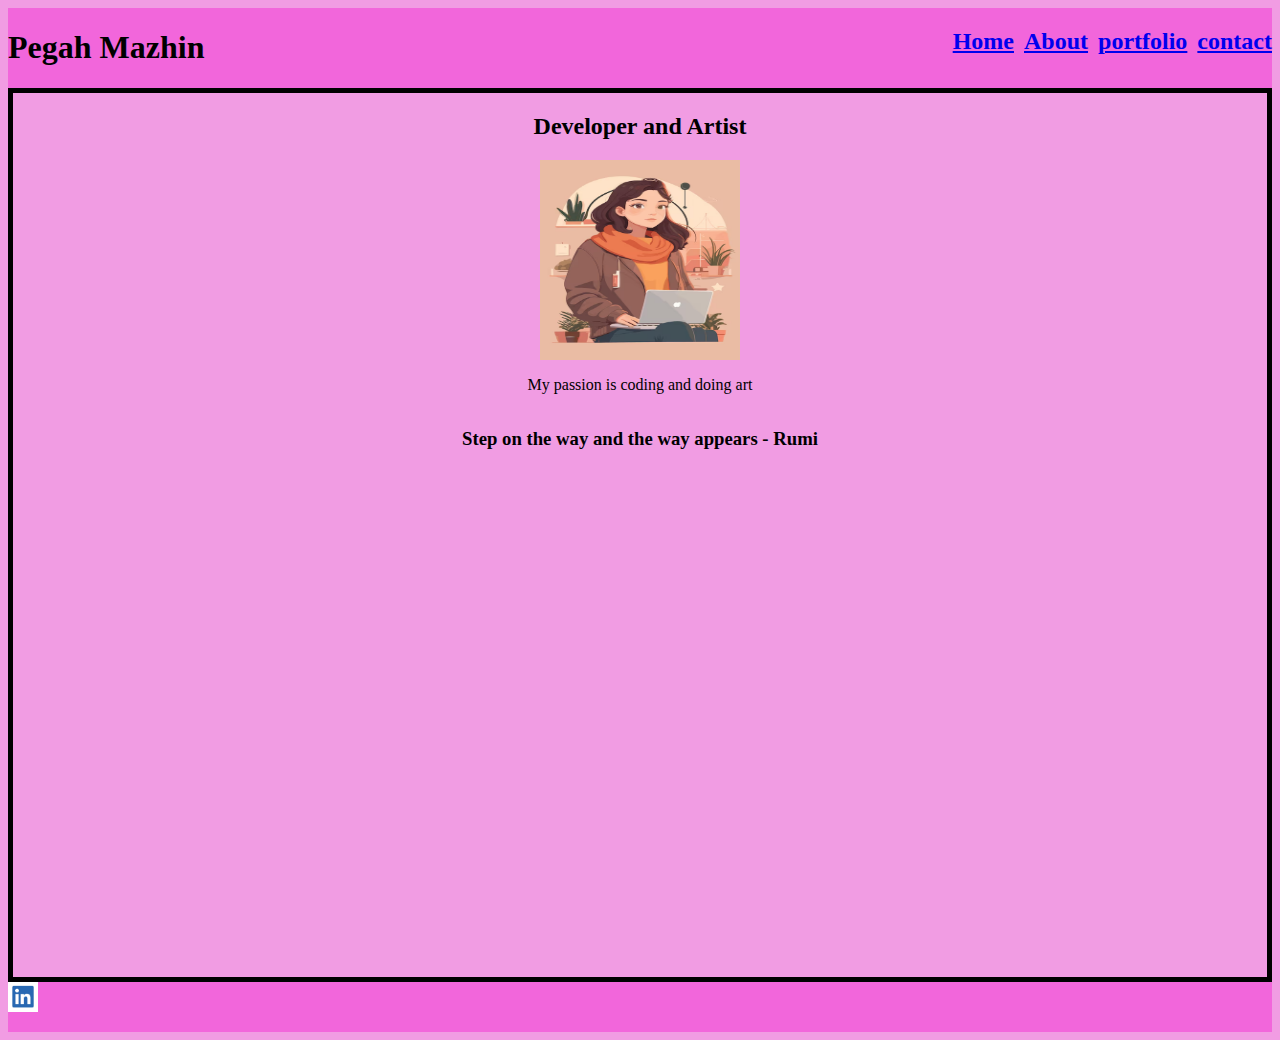
<file: index.html>
<html>
    <head>
        <link rel="stylesheet" href="./style.css"/>
        <title> My website</title>
    </head>

    <body>
        <header>
                <section>
                    <h1> Pegah Mazhin</h1>
                </section>
                <nav>
                    <a href="./index.html"> <h2> Home</h2> </a>
                    <a href="./about.html"> <h2> About</h2> </a>
                    <a href="./portfolio.html" > <h2> portfolio</h2></a>
                    <a href="./contact.html" > <h2> contact</h2></a>
                </nav>
        </header>

        <main id="main">
            <h2> Developer and Artist</h2>
            <img src="./images/coding.avif"/>
            <p> My passion is coding and doing art</p>
            <h3> Step on the way and the way appears - Rumi</h3>
        </main>

        <footer>
            <a href="https://linkedin.com" > <img class="linkedin"  src="./images/linkedin.jpg"/></a>
              </a>
        </footer>


   
        
    </body>
    
</html>
</file>
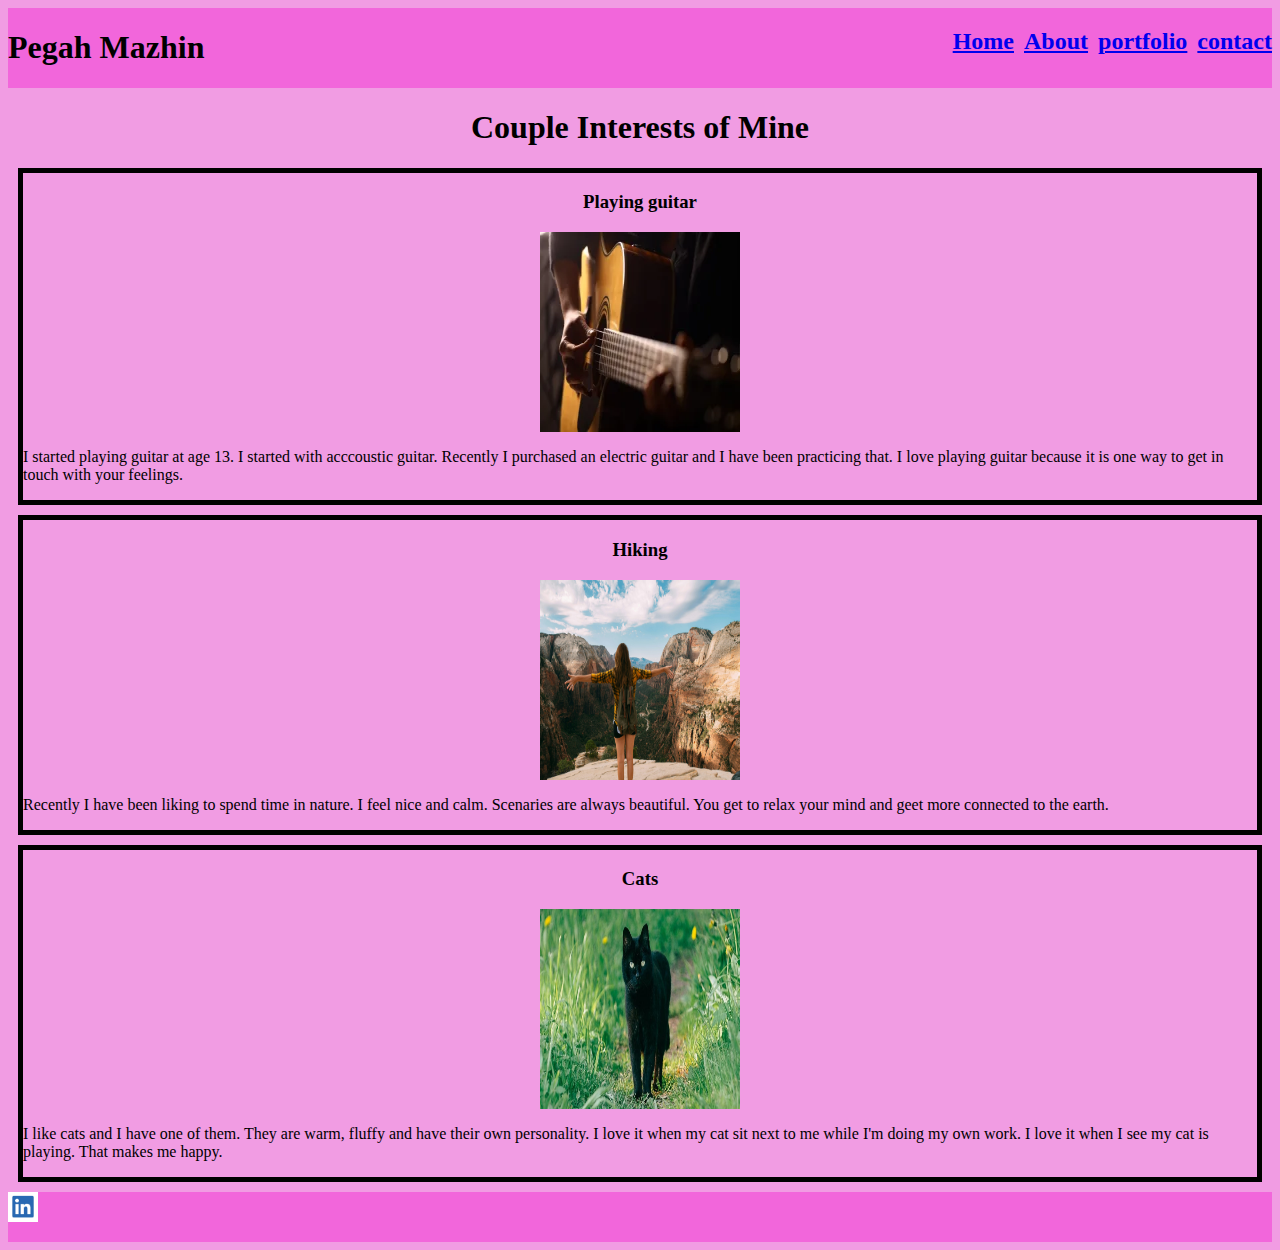
<file: about.html>
<html>
    <head>
        <link rel="stylesheet" href="./style.css"/>
        <title> My website</title>
    </head>
    <body>
        <header>
            <section>
                <h1> Pegah Mazhin</h1>
            </section>
            <nav>
                <a href="./index.html"> <h2> Home</h2> </a>
                <a href="./about.html"> <h2> About</h2> </a>
                <a href="./portfolio.html" > <h2> portfolio </h2></a>
                <a href="./contact.html" > <h2> contact </h2></a>
            </nav>
         </header>
        <main>
            <h1 id="CIM"> Couple Interests of Mine</h1>
            
                <section class="about">
                    <h3> Playing guitar</h3>
                    <img src="./images/guitar.webp"/>
                    <p> I started playing guitar at age 13. I started with acccoustic guitar. Recently I purchased an electric guitar
                        and I have been practicing that. I love playing guitar because it is one way to get in touch with your feelings.
                    </p>
                </section>

                <section class="about">
                    <h3> Hiking</h3>
                    <img src="./images/hiking.jpg"/>
                    <p> Recently I have been liking to spend time in nature. I feel nice and calm. Scenaries are always beautiful.
                        You get to relax your mind and geet more connected to the earth.
                    </p>
                </section>

                <section class="about">
                    <h3> Cats</h3>
                    <img src="./images/cat.jpg"/>
                    <p> I like cats and I have one of them. They are warm, fluffy and have their own personality. I love it when my cat sit next to me while I'm doing my own work.
                        I love it when I see my cat is playing. That makes me happy.
                    </p>
                </section>

                <footer>
                    <a href="https://linkedin.com" > <img class="linkedin"  src="./images/linkedin.jpg"/></a>
                      </a>
                </footer>

        </main>

    </body>


</html>
</file>
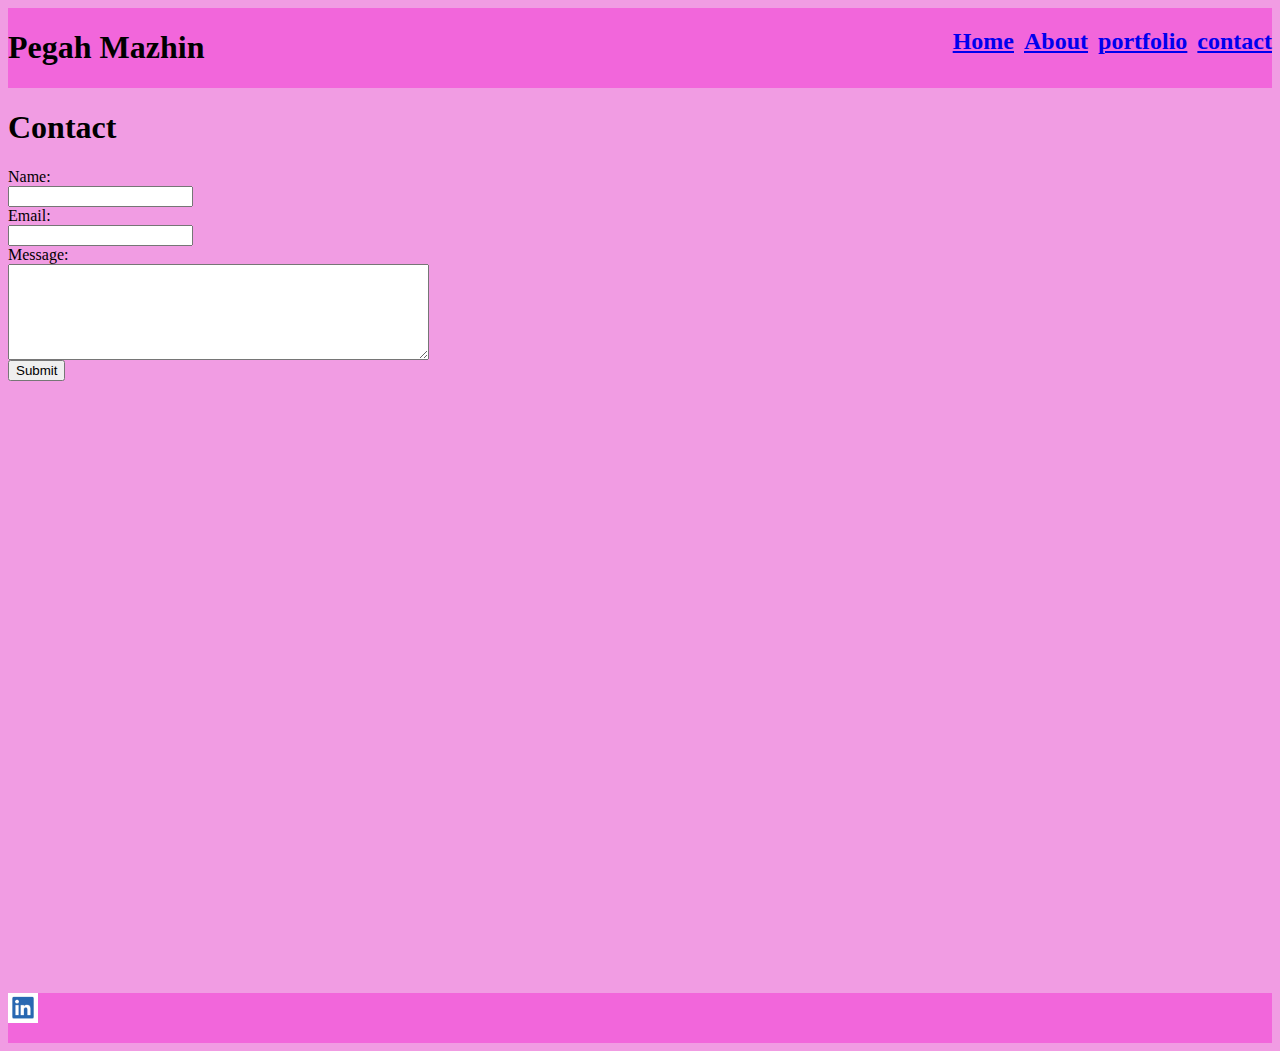
<file: contact.html>
<html>
        <head>
            <meta name="viewport" content="width=device-width, initial-scale=1.0">
            <link rel="stylesheet" href="./style.css"/>
            <title> My website</title>
        </head>

        <body>
            <header>
                <section>
                    <h1> Pegah Mazhin</h1>
                </section>
                <nav>
                    <a href="./index.html"> <h2> Home</h2> </a>
                    <a href="./about.html"> <h2> About</h2> </a>
                    <a href="./portfolio.html" > <h2> portfolio</h2></a>
                    <a href="./contact.html" > <h2> contact</h2></a>
                </nav>
             </header>
 
     <main>
      <h1>Contact</h1>

      <form >
        <section>
          <label for="name">Name:</label><br />
          <input id="name" type="text" name="name" />
        </section>

        <section>
          <label for="email">Email:</label><br />
          <input id="email" type="email" name="email" />
        </section>

        <section>
          <label for="message">Message:</label><br />
          <textarea id="message" name="message" rows="6" cols="50"></textarea>
        </section>

        <button type="submit" >Submit</button>
      </form>

    </main>

    <footer>
        <a href="https://linkedin.com" > <img class="linkedin"  src="./images/linkedin.jpg"/></a>
          </a>
    </footer>
    
  </body>
</html>
</file>
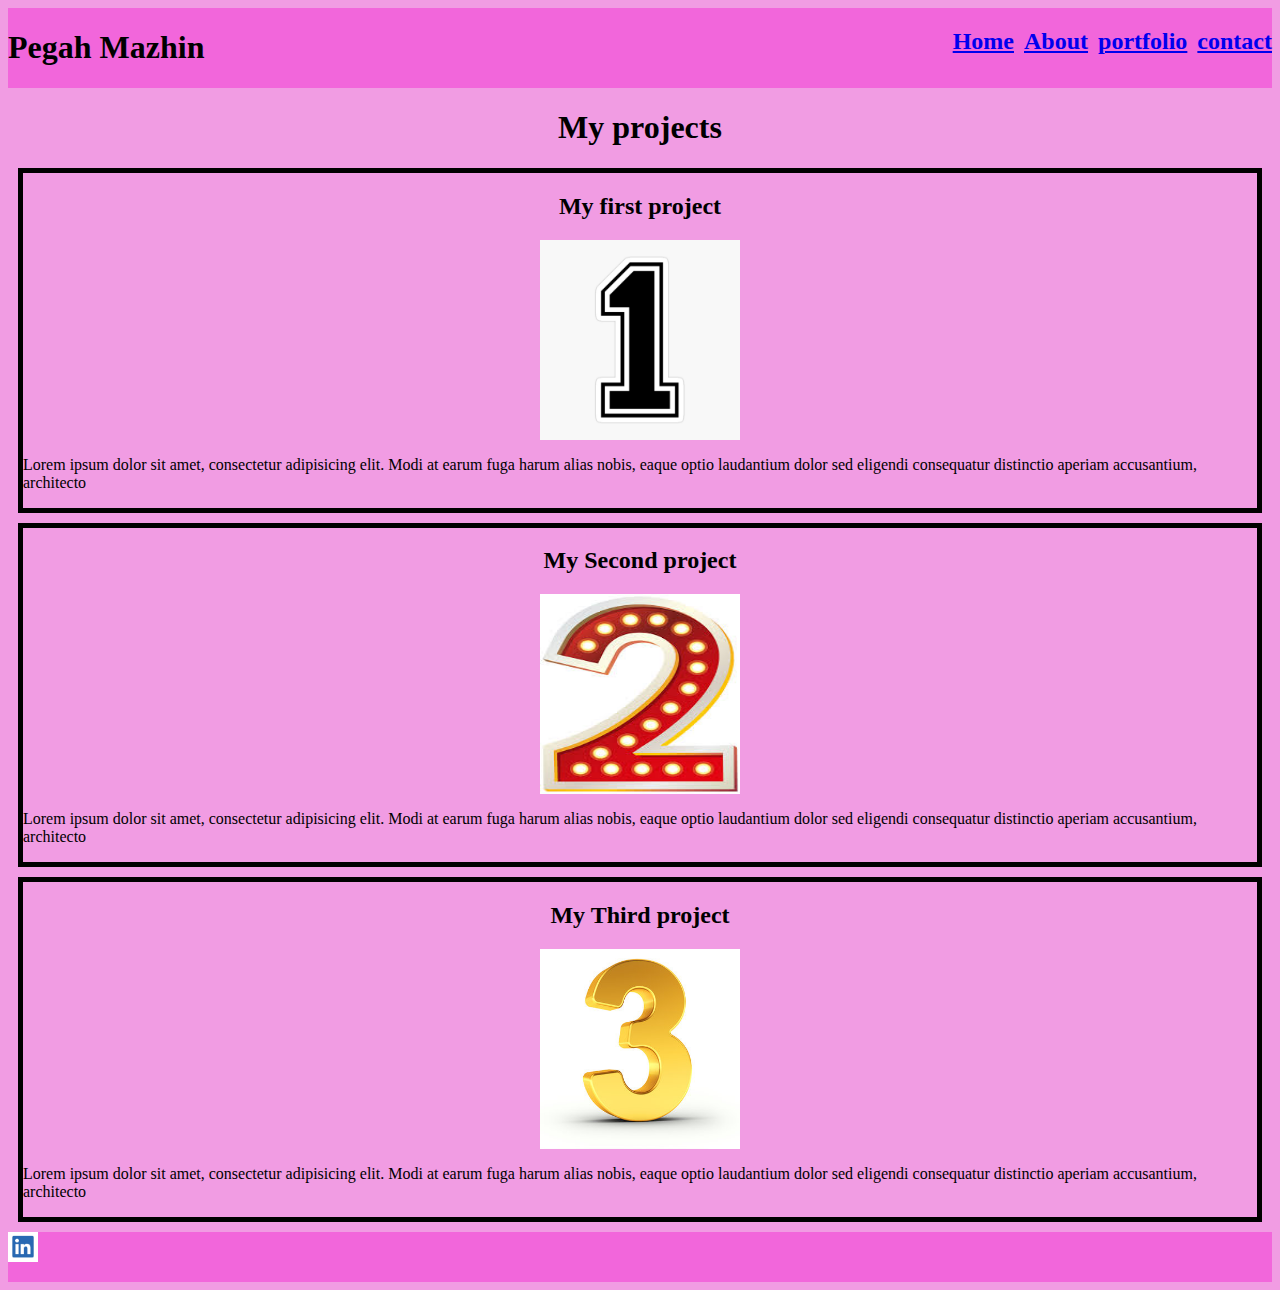
<file: portfolio.html>
<html>
    <head>
        <link rel="stylesheet" href="./style.css"/>
        <title> My website</title>
    </head>

    <body>
        <header>
            <section>
                <h1> Pegah Mazhin</h1>
            </section>
            <nav>
                <a href="./index.html"> <h2> Home</h2> </a>
                <a href="./about.html"> <h2> About</h2> </a>
                <a href="./portfolio.html" > <h2> portfolio</h2></a>
                <a href="./contact.html" > <h2> contact</h2></a>
            </nav>
        </header>

        <main>
            <h1 id="MP"> My projects</h1>
            
                <section class="project">
                    <h2> My first project</h2>
                    <img src="./images/one.jpg"/>
                    <p> Lorem ipsum dolor sit amet, consectetur adipisicing elit. Modi at earum fuga harum alias nobis, eaque optio laudantium dolor sed eligendi consequatur distinctio aperiam accusantium, architecto </p>
                </section>

                <section class="project">
                    <h2> My Second project</h2>
                    <img src="./images/two.jpg"/>
                    <p> Lorem ipsum dolor sit amet, consectetur adipisicing elit. Modi at earum fuga harum alias nobis, eaque optio laudantium dolor sed eligendi consequatur distinctio aperiam accusantium, architecto </p>
                </section>

                <section class="project">
                    <h2> My Third project</h2>
                    <img src="./images/three.jpg"/>
                    <p> Lorem ipsum dolor sit amet, consectetur adipisicing elit. Modi at earum fuga harum alias nobis, eaque optio laudantium dolor sed eligendi consequatur distinctio aperiam accusantium, architecto </p>
                </section>


        </main>

        <footer>
            <a href="https://linkedin.com" > <img class="linkedin"  src="./images/linkedin.jpg"/></a>
              </a>
        </footer>

</body>


 </html>
</file>
<file: style.css>
header {
   display: flex;
   justify-content: space-between;
   background-color:rgb(242, 102, 219)
}

body{
    background-color:rgb(241, 156, 227)
}

nav{
    display:flex;
    gap: 10px;
    border: 10px;
 }

 #CIM{
    text-align: center;
 }

 img{
    width: 200px;
    height: 200px;
 }

.linkedin{
    height: 30px;
    width: 30px;
    bottom: 200px;
 }

 .project{
    border: 5px solid black;
    margin: 10px;
 }

 #MP{
    text-align: center;
 }

 .about{
   border: 5px solid black;
   margin: 10px;
 }

 .project>h2  {
   text-align: center;
 }

 .project>img  {
   display: block;
   margin-left: auto;
   margin-right: auto;
 }

 .about> h3 {
   text-align: center;
 }

 .about>img{
   display: block;
   margin-left: auto;
   margin-right: auto;
 }

 #main {
   border: 5px solid black;
   
   display: flex;
   flex-direction: column;
   align-items: center;
 }

@media screen and (max-width:480px) {
   body{
      background-color: aqua;
   }
}
main{
   min-height: 100%;
}

footer{
   display: flex;
   min-height:50px;
   background-color:rgb(242, 102, 219)
   
}
</file>
